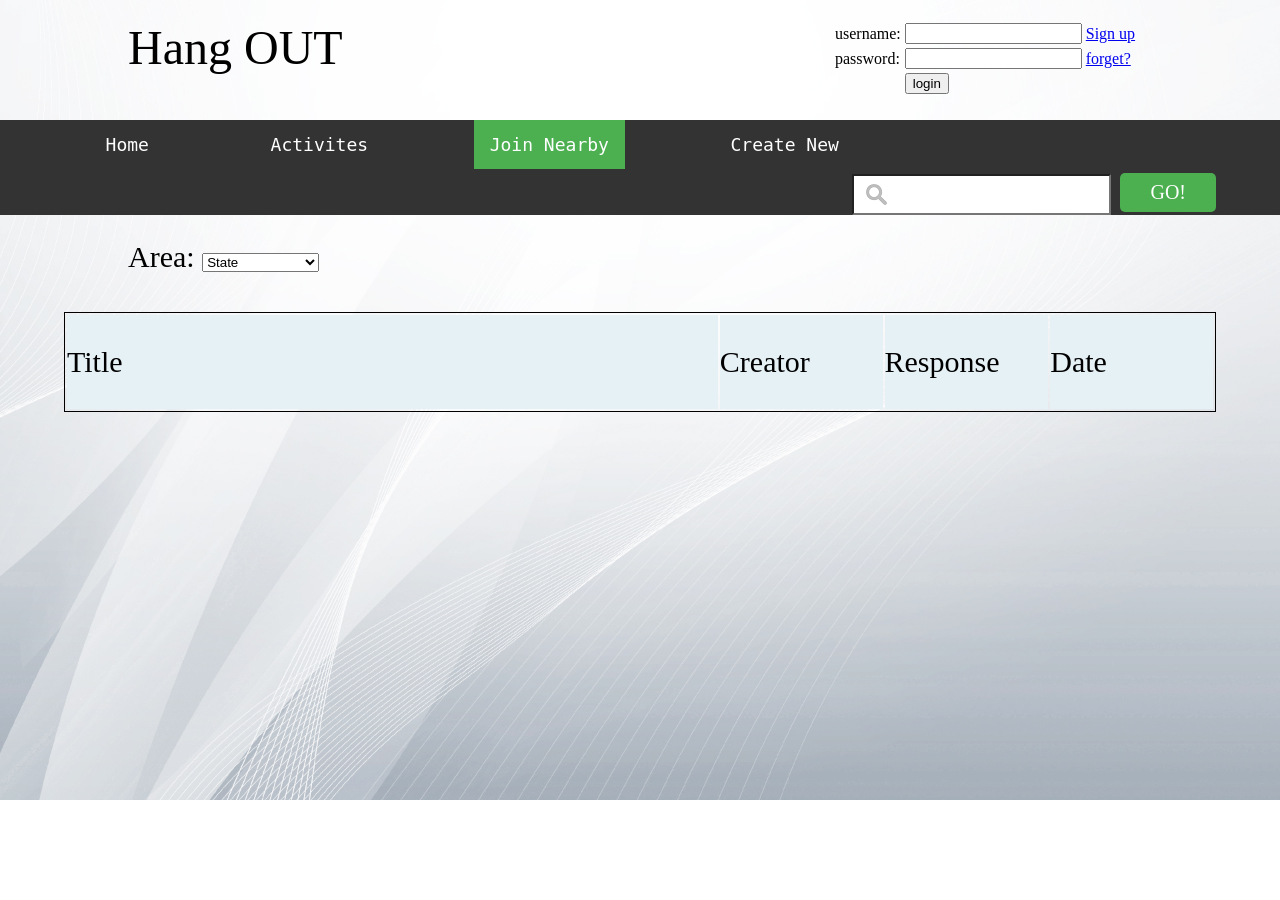
<file: www/join_nearby.html>
<!DOCTYPE html>
<html>
<head>
	<title>Hang OUT!</title>
    <script src="https://ajax.googleapis.com/ajax/libs/jquery/3.1.0/jquery.min.js"></script>
	<script src="./js/widgEditor.js"></script>
	<script src="js/jquery.cookie.js"></script>
	<script type="text/javascript" src="js/login.js"></script>
	<script src="js/check_login.js"></script>
	<script src="js/log_out.js"></script>
    <script src="js/join_nearby.js"></script>
	<script src="js/search.js"></script>


	<style type="text/css" media="all">
		@import "css/main.css";
		@import "css/widgEditor.css";
	</style>
	<link rel="stylesheet" type="text/css" href="./css/style.css">
	<link rel="stylesheet" type="text/css" href="./css/slide.css">

</head>

<body>
	<div id="header">
		<div id="top_area">
			<div id="logo_bar">Hang OUT</div>
			<div id="login_bar">


				<div class="login">
					<table>
						<tr>
							<td>username:</td>
							<td><input type="text" id="username"></td>
							<td><a href="./register.html">Sign up</a></td>
						</tr>
						<tr>
							<td>password:</td>
							<td><input type="password" id="password"></td>
							<td><a href="./forget.html">forget?</a></td>

						</tr>
						<tr>
							<td></td>
							<td colspan="2" id="login_td"><button type="button" id="login">login</button><span id="login_td_span"></span>	</td>
						</tr>
					</table>
				</div>

			</div>
		</div>
		<div id="menu">

			<ul>
				<li><a href="./index.html">Home</a></li>
				<li class="dropdown"><a href="./activity.html">Activites</a>
				<div class="dropdown-content">
					<a href="#">Sports</a>
					<a href="#">Games</a>
					<a href="#">Events</a>
					<a href="#">Travel</a>
				</div>
				</li>

				<li><a  class="active" href="./join_nearby.html">Join Nearby</a></li>
				<li><a href="./new_activity.html">Create New</a></li>


				<div id="search_bar">
					<input type="text" name="search_bar" id= "search"/>
					<button id="search_btn">GO!</button>
				</div>
			</ul>



		</div>
	</div>
	<div id="body_main">
		<div id="body_head_join">
			<div id="join_main">
                <p>Area:
                    <select name="area" id="area" data-code="shlst">
                                    <option value="-1">
                                    State
                                </option><option value="AL">Alabama</option><option value="AK">Alaska</option><option value="AZ">Arizona</option><option value="AR">Arkansas</option><option value="CA">California</option><option value="CO">Colorado</option><option value="CT">Connecticut</option><option value="DC">DC</option><option value="DE">Delaware</option><option value="FL">Florida</option><option value="GA">Georgia</option><option value="GU">Guam</option><option value="HI">Hawaii</option><option value="ID">Idaho</option><option value="IL">Illinois</option><option value="IN">Indiana</option><option value="IA">Iowa</option><option value="KS">Kansas</option><option value="KY">Kentucky</option><option value="LA">Louisiana</option><option value="ME">Maine</option><option value="MD">Maryland</option><option value="MA">Massachusetts</option><option value="MI">Michigan</option><option value="MN">Minnesota</option><option value="MS">Mississippi</option><option value="MO">Missouri</option><option value="MT">Montana</option><option value="NE">Nebraska</option><option value="NV">Nevada</option><option value="NH">New Hampshire</option><option value="NJ">New Jersey</option><option value="NM">New Mexico</option><option value="NY">New York</option><option value="NC">North Carolina</option><option value="ND">North Dakota</option><option value="OH">Ohio</option><option value="OK">Oklahoma</option><option value="OR">Oregon</option><option value="PA">Pennsylvania</option><option value="RI">Rhode Island</option><option value="SC">South Carolina</option><option value="SD">South Dakota</option><option value="TN">Tennessee</option><option value="TX">Texas</option><option value="UT">Utah</option><option value="VT">Vermont</option><option value="VI">Virgin Islands</option><option value="VA">Virginia</option><option value="WA">Washington</option><option value="WV">West Virginia</option><option value="WI">Wisconsin</option><option value="WY">Wyoming</option>
                    </select>
                </p>
            </div>

		</div>
		<div id="body_content">
			<table id="all_activities">
				<tr class="table_head">
					<td width="40%">Title</td>
					<td width="10%">Creator</td>
					<td width="10%">Response</td>
					<td width="10%">Date</td>
				</tr>
<!-- 				<tr class="table_entry">
					<td>test</td>
					<td>test</td>
					<td>test</td>
					<td>test</td>
				</tr> -->
<!-- 				<tr class="table_entry">
					<td>test</td>
					<td>test</td>
					<td>test</td>
					<td>test</td>
				</tr>
				<tr class="table_entry">
					<td>test</td>
					<td>test</td>
					<td>test</td>
					<td>test</td>
				</tr> -->

			</table>
		</div>


	</div>


</body>
</html>
</file>
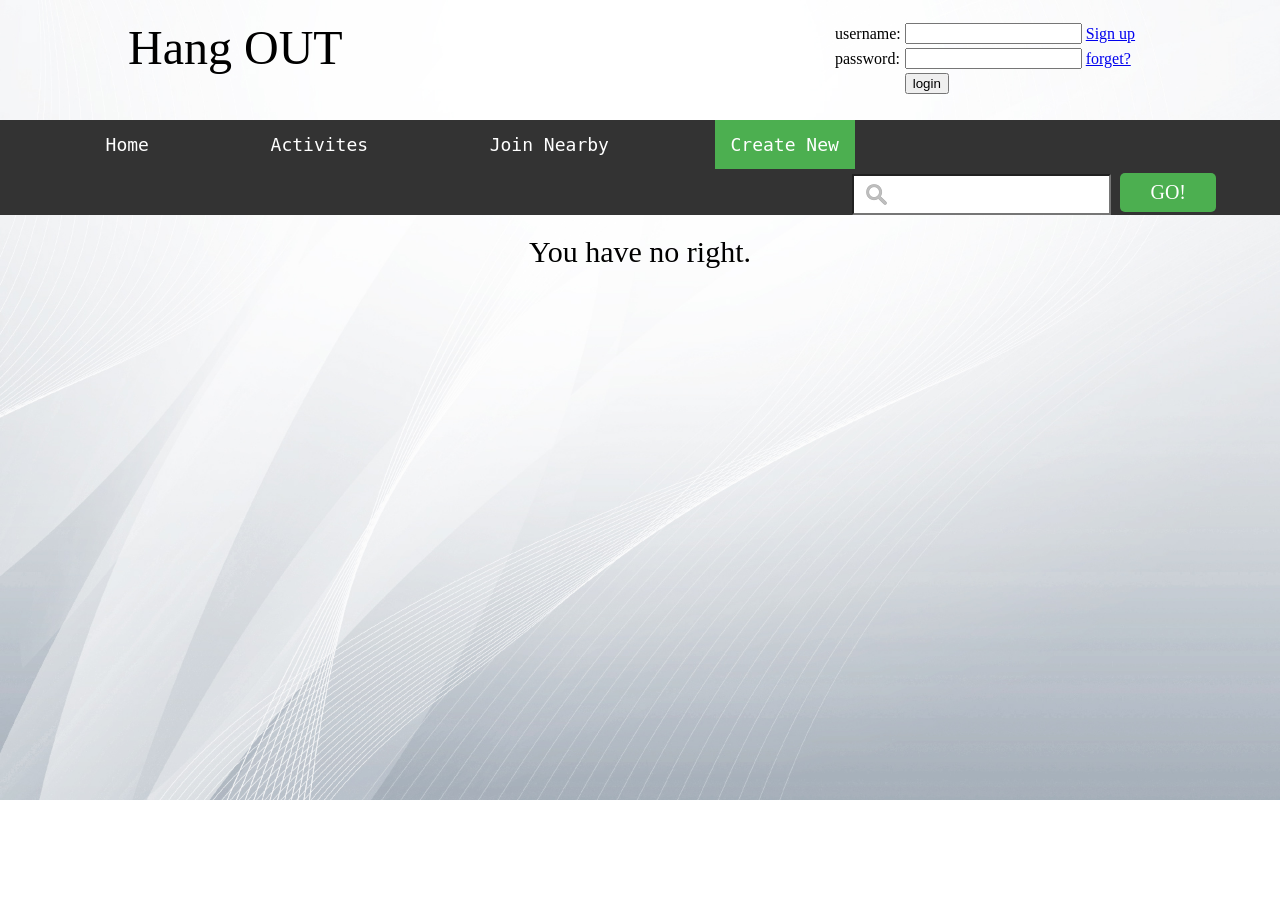
<file: www/modify.html>
<!DOCTYPE html>
<html>
<head>
	<title>Hang OUT!</title>

	<script src="https://ajax.googleapis.com/ajax/libs/jquery/3.1.0/jquery.min.js"></script>
	<script src="./js/widgEditor.js"></script>
	<script src="js/jquery.cookie.js"></script>
	<script type="text/javascript" src="js/login.js"></script>
	<script src="js/log_out.js"></script>
	<script src="js/check_login.js"></script>
	<script src="js/create_check_login.js"></script>
	<script src="js/search.js"></script>
	<script src="js/modify.js"></script>

	<style type="text/css" media="all">
		@import "css/main.css";
		@import "css/widgEditor.css";
	</style>
	<link rel="stylesheet" type="text/css" href="./css/style.css">
	<link rel="stylesheet" type="text/css" href="./css/slide.css">

</head>

<body>
	<div id="header">
		<div id="top_area">
			<div id="logo_bar">Hang OUT</div>
			<div id="login_bar">


				<div class="login">
					<table>
						<tr>
							<td>username:</td>
							<td><input type="text" id="username"></td>
							<td><a href="./register.html">Sign up</a></td>
						</tr>
						<tr>
							<td>password:</td>
							<td><input type="password" id="password"></td>
							<td><a href="./forget.html">forget?</a></td>

						</tr>
						<tr>
							<td></td>
							<td colspan="2" id="login_td"><button type="button" id="login">login</button><span id="login_td_span"></span>	</td>
						</tr>
					</table>
				</div>

			</div>
		</div>
		<div id="menu">

			<ul>
				<li><a href="./index.html">Home</a></li>
				<li class="dropdown"><a href="./activity.html">Activites</a>
				<div class="dropdown-content">
					<a href="#">Sports</a>
					<a href="#">Games</a>
					<a href="#">Events</a>
					<a href="#">Travel</a>
				</div>
				</li>

				<li><a href="./join_nearby.html">Join Nearby</a></li>
				<li><a class="active" href="./new_activity.html">Create New</a></li>


				<div id="search_bar">
					<input type="text" name="search_bar" id= "search"/>
					<button id="search_btn">GO!</button>
				</div>
			</ul>



		</div>
	</div>
	<div id="body_main">
		<div id="body_head">
			<form action="./cgi-bin/modify_handle.py" onsubmit="return check_modify();" id="create_form" method="POST" enctype="multipart/form-data">
			<div id="ahead_editor">
				<p>Title:<input id="editor_title" readonly type="text" name="title"/></p>
				<p>Choose catgory:
					<select  name="category">
					  <option value="1" checked>Sports</option>
					  <option value="2">Travel</option>
					  <option value="3">Game</option>
					  <option value="4">Events</option>
					</select>
				</p>
				<p>Area:<select name="area" id="area" data-code="shlst">
                                    <option value="-1">
                                    State
                                </option><option value="AL">Alabama</option><option value="AK">Alaska</option><option value="AZ">Arizona</option><option value="AR">Arkansas</option><option value="CA">California</option><option value="CO">Colorado</option><option value="CT">Connecticut</option><option value="DC">DC</option><option value="DE">Delaware</option><option value="FL">Florida</option><option value="GA">Georgia</option><option value="GU">Guam</option><option value="HI">Hawaii</option><option value="ID">Idaho</option><option value="IL">Illinois</option><option value="IN">Indiana</option><option value="IA">Iowa</option><option value="KS">Kansas</option><option value="KY">Kentucky</option><option value="LA">Louisiana</option><option value="ME">Maine</option><option value="MD">Maryland</option><option value="MA">Massachusetts</option><option value="MI">Michigan</option><option value="MN">Minnesota</option><option value="MS">Mississippi</option><option value="MO">Missouri</option><option value="MT">Montana</option><option value="NE">Nebraska</option><option value="NV">Nevada</option><option value="NH">New Hampshire</option><option value="NJ">New Jersey</option><option value="NM">New Mexico</option><option value="NY">New York</option><option value="NC">North Carolina</option><option value="ND">North Dakota</option><option value="OH">Ohio</option><option value="OK">Oklahoma</option><option value="OR">Oregon</option><option value="PA">Pennsylvania</option><option value="RI">Rhode Island</option><option value="SC">South Carolina</option><option value="SD">South Dakota</option><option value="TN">Tennessee</option><option value="TX">Texas</option><option value="UT">Utah</option><option value="VT">Vermont</option><option value="VI">Virgin Islands</option><option value="VA">Virginia</option><option value="WA">Washington</option><option value="WV">West Virginia</option><option value="WI">Wisconsin</option><option value="WY">Wyoming</option></select></p>
			</div>
			<div id="editor">

				<fieldset>
					<label for="noise">
						Create New Acitvity:
					</label>
					<textarea id="noise" name="noise"  form="create_form" class="widgEditor nothing"></textarea>
				</fieldset>
				<fieldset class="submit">

					<input type="submit" value="Create" />
				</fieldset>
				<input type="text" id="user_id" name="user_id" hidden="true" value="-1"/>
				<input type="text" id="act_id" name="act_id" hidden="true" value="-1"/>
			</div>
			</form>
		</form>
		</div>
	</div>


</body>
</html>
</file>
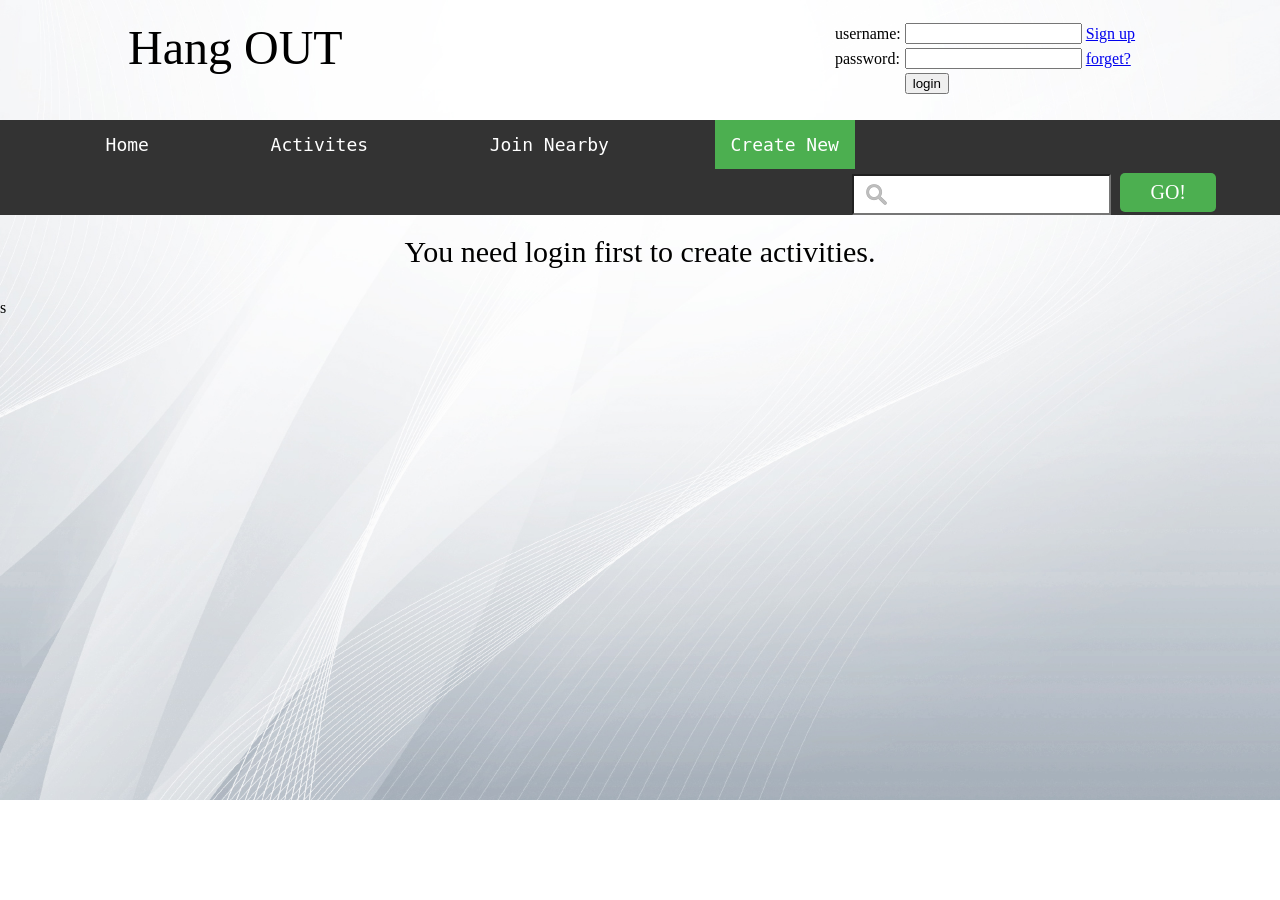
<file: www/new_activity.html>
<!DOCTYPE html>
<html>
<head>
	<title>Hang OUT!</title>
	
	<script src="https://ajax.googleapis.com/ajax/libs/jquery/3.1.0/jquery.min.js"></script>
	<script src="./js/widgEditor.js"></script>
	<script src="js/jquery.cookie.js"></script>
	<script type="text/javascript" src="js/login.js"></script>
	<script src="js/log_out.js"></script>
	<script src="js/check_login.js"></script>
	<script src="js/create_check_login.js"></script>
	<script src="js/search.js"></script>
	<script src="js/check_create.js"></script>
	<style type="text/css" media="all">
		@import "css/main.css";
		@import "css/widgEditor.css";
	</style>
	<link rel="stylesheet" type="text/css" href="./css/style.css">
	<link rel="stylesheet" type="text/css" href="./css/slide.css">
	
</head>

<body>
	<div id="header">
		<div id="top_area">
			<div id="logo_bar">Hang OUT</div>
			<div id="login_bar">


				<div class="login">
					<table>
						<tr>
							<td>username:</td>
							<td><input type="text" id="username"></td>
							<td><a href="./register.html">Sign up</a></td>
						</tr>
						<tr>
							<td>password:</td>
							<td><input type="password" id="password"></td>
							<td><a href="./forget.html">forget?</a></td>

						</tr>
						<tr>
							<td></td>
							<td colspan="2" id="login_td"><button type="button" id="login">login</button><span id="login_td_span"></span>	</td>
						</tr>
					</table>
				</div>

			</div>
		</div>
		<div id="menu">

			<ul>
				<li><a href="./index.html">Home</a></li>
				<li class="dropdown"><a href="./activity.html">Activites</a>
				<div class="dropdown-content">
					<a href="#">Sports</a>
					<a href="#">Games</a>
					<a href="#">Events</a>
					<a href="#">Travel</a>
				</div>
				</li>

				<li><a href="./join_nearby.html">Join Nearby</a></li>
				<li><a class="active" href="./new_activity.html">Create New</a></li>


				<div id="search_bar">
					<input type="text" name="search_bar" id= "search"/>
					<button id="search_btn">GO!</button>
				</div>
			</ul>

	
			
		</div>
	</div>
	<div id="body_main">
		<div id="body_head">
			<form action="./cgi-bin/create_handle.py" onsubmit="return check_create()" id="create_form" method="POST" enctype="multipart/form-data">
			<div id="ahead_editor">
				<p>Title:<input type="text" id="title" name="title"/></p>
				<p>Picture:<input type=FILE name="picture" accept="image/*" size=50></p>
				<p>Choose catgory:
					<select name="category">
					  <option value="1" checked>Sports</option>
					  <option value="2">Travel</option>
					  <option value="3">Game</option>
					  <option value="4">Events</option>
					</select>
				</p>
				<p>Area:<select name="area" id="area" data-code="shlst">
                                    <option value="-1">
                                    State
                                </option><option value="AL">Alabama</option><option value="AK">Alaska</option><option value="AZ">Arizona</option><option value="AR">Arkansas</option><option value="CA">California</option><option value="CO">Colorado</option><option value="CT">Connecticut</option><option value="DC">DC</option><option value="DE">Delaware</option><option value="FL">Florida</option><option value="GA">Georgia</option><option value="GU">Guam</option><option value="HI">Hawaii</option><option value="ID">Idaho</option><option value="IL">Illinois</option><option value="IN">Indiana</option><option value="IA">Iowa</option><option value="KS">Kansas</option><option value="KY">Kentucky</option><option value="LA">Louisiana</option><option value="ME">Maine</option><option value="MD">Maryland</option><option value="MA">Massachusetts</option><option value="MI">Michigan</option><option value="MN">Minnesota</option><option value="MS">Mississippi</option><option value="MO">Missouri</option><option value="MT">Montana</option><option value="NE">Nebraska</option><option value="NV">Nevada</option><option value="NH">New Hampshire</option><option value="NJ">New Jersey</option><option value="NM">New Mexico</option><option value="NY">New York</option><option value="NC">North Carolina</option><option value="ND">North Dakota</option><option value="OH">Ohio</option><option value="OK">Oklahoma</option><option value="OR">Oregon</option><option value="PA">Pennsylvania</option><option value="RI">Rhode Island</option><option value="SC">South Carolina</option><option value="SD">South Dakota</option><option value="TN">Tennessee</option><option value="TX">Texas</option><option value="UT">Utah</option><option value="VT">Vermont</option><option value="VI">Virgin Islands</option><option value="VA">Virginia</option><option value="WA">Washington</option><option value="WV">West Virginia</option><option value="WI">Wisconsin</option><option value="WY">Wyoming</option></select></p>
			</div>
			<div id="editor">
				
				<fieldset>
					<label for="noise">
						Create New Acitvity:
					</label>
					<textarea id="noise" name="noise"  form="create_form" class="widgEditor nothing"></textarea>
				</fieldset>
				<fieldset class="submit">

					<input type="submit" value="Create" />
				</fieldset>
				<input type="text" id="user_id" name="user_id" hidden="true" value="-1"/>
				<input type="text" id="trans_id" name="trans_id" hidden="true" value="-1"/>
			</div>
			</form>
		</form>
		</div>	
	</div>
	
	
</body>
</html>
</file>
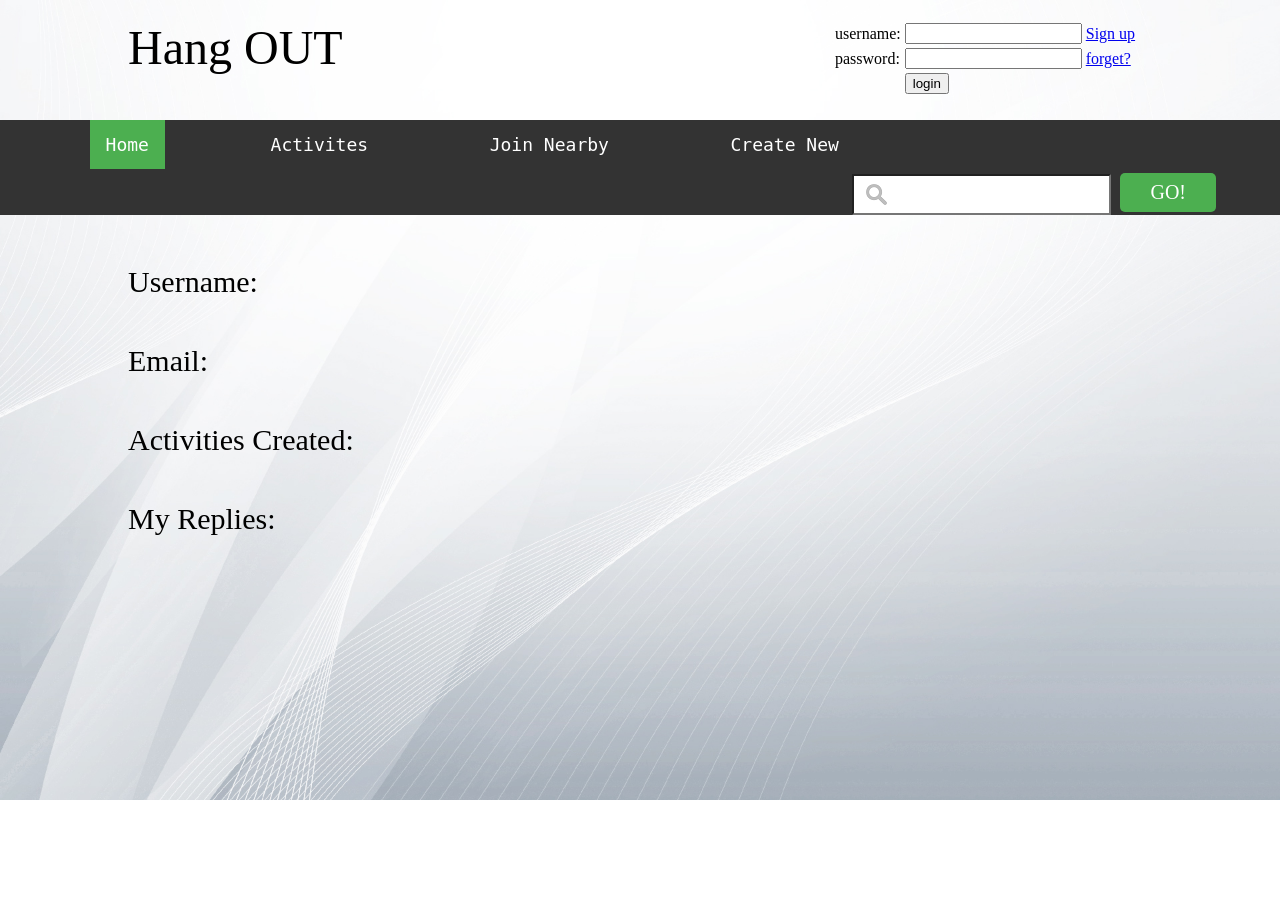
<file: www/profile.html>
<!DOCTYPE html>
<html>
<head>
	<title>Hang OUT!</title>
	
	<script src="https://ajax.googleapis.com/ajax/libs/jquery/3.1.0/jquery.min.js"></script>
	<script src="./js/widgEditor.js"></script>
	<script src="js/profile.js"></script>
	<script src="js/log_out.js"></script>
	<script src="js/check_login.js"></script>
	<script src="js/jquery.cookie.js"></script>
	<script type="text/javascript" src="js/login.js"></script>
	
	<style type="text/css" media="all">
		@import "css/main.css";
		@import "css/widgEditor.css";
	</style>
	<link rel="stylesheet" type="text/css" href="./css/style.css">
	<link rel="stylesheet" type="text/css" href="./css/slide.css">
	
</head>

<body>
	<div id="header">
		<div id="top_area">
			<div id="logo_bar">Hang OUT</div>
			<div id="login_bar">


				<div class="login">
					<table>
						<tr>
							<td>username:</td>
							<td><input type="text" id="username"></td>
							<td><a href="./register.html">Sign up</a></td>
						</tr>
						<tr>
							<td>password:</td>
							<td><input type="password" id="password"></td>
							<td><a href="./forget.html">forget?</a></td>

						</tr>
						<tr>
							<td></td>
							<td colspan="2" id="login_td"><button type="button" id="login">login</button>	</td>
						</tr>
					</table>
				</div>

			</div>
		</div>
		<div id="menu">

			<ul>
				<li><a class="active" href="./index.html">Home</a></li>
				<li class="dropdown"><a href="./activity.html">Activites</a>
				<div class="dropdown-content">
					<a href="#">Sports</a>
					<a href="#">Games</a>
					<a href="#">Events</a>
					<a href="#">Travel</a>
				</div>
				</li>

				<li><a href="./join_nearby.html">Join Nearby</a></li>
				<li><a href="./new_activity.html">Create New</a></li>


				<div id="search_bar">
					<input type="text" name="search_bar" id= "search"/>
					<input type="button" name="search_click" id="search_btn" value="GO!">
				</div>
			</ul>

	
			
		</div>
	</div>
	<div id="body_main">
		<div id="body_head">
			<div id="profile_module">
				<p>Username: <div id="profile_res1"></div></p>	
				<p>Email: <div id="profile_res2"></div></p>	
				<p>Activities Created: <div id="profile_res3"></div></p>
				<p>My Replies: <div id="profile_res4"></div></p>
<!-- 				<p>Activities Created: show the activities that the user created</p>	
				<p>Reply: show the comments that user replied</p> -->	
			</div>

		</div>
	

		
	</div>
	
	
</body>
</html>
</file>
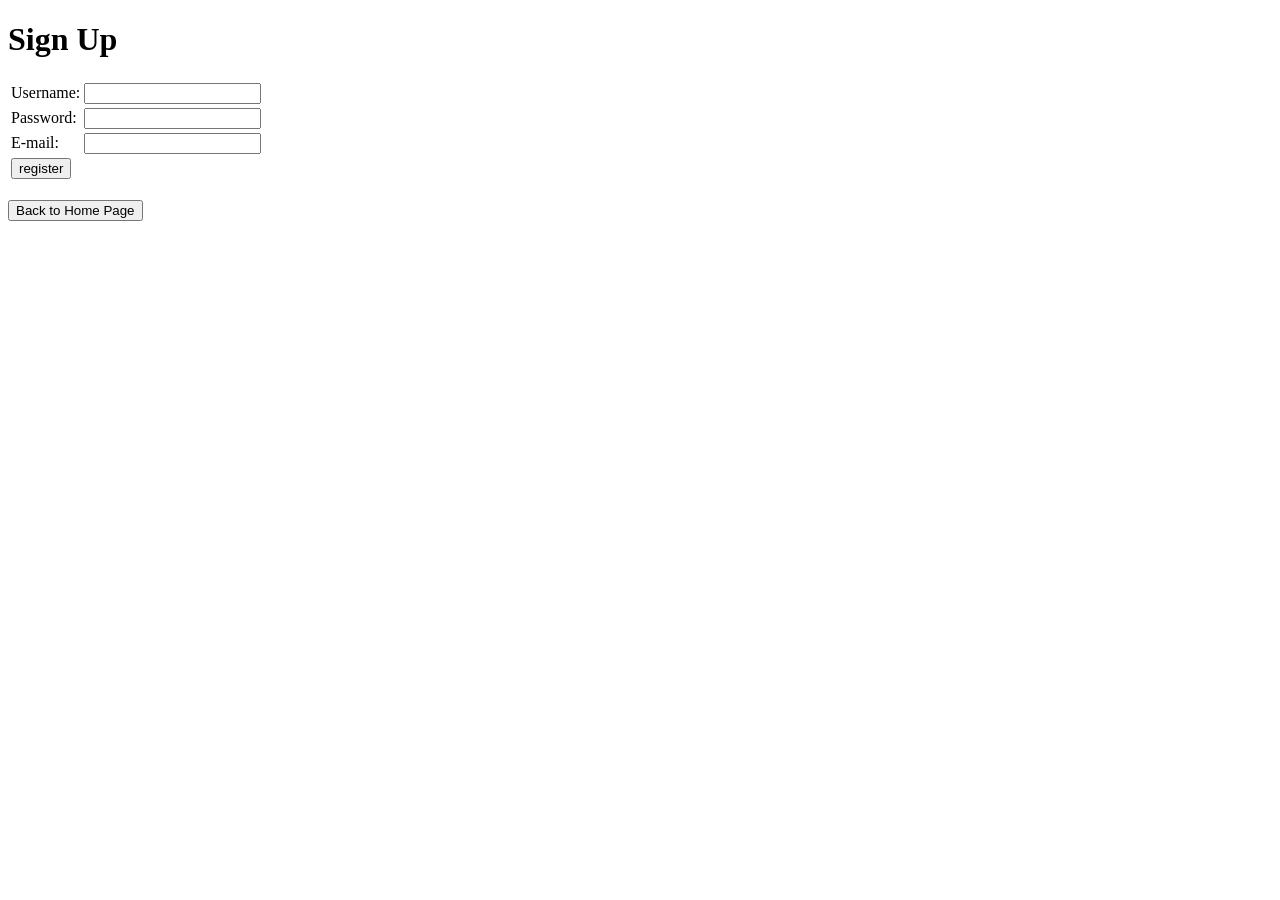
<file: www/register.html>
<!DOCTYPE html>
<html>
<head>
	<title>Sign Up</title>
	<script src="https://ajax.googleapis.com/ajax/libs/jquery/3.1.0/jquery.min.js"></script>
	<script src="js/register.js"></script>
	<script src="js/check_register.js"></script>
	<script src="js/jquery.cookie.js"></script>
</head>
<body>
<div>
	<h1>Sign Up</h1>
		<div class="register">
		<table>
			<tr>
				<td>
					Username:
				</td>
				<td>
					<input type="text" id="username" name ="username" onchange='check_username()'/>
					<span id="username_check"></span>
				</td>
			</tr>
			<tr>
				<td>
					Password:
				</td>
				<td>
					<input type="password" id="password" name="password"/>
				</td>
			</tr>
			<tr>
				<td>
					E-mail:
				</td>
				<td>
					<input type="text" id="email" name="email"  onchange='check_email()'/>
					<span id="email_check"></span>
				</td>
			</tr>
			<tr>
	            <td colspan="2" id="register_td"><button type="button" id="register">register</button>   </td>
			</tr>
		</table>		
		</div>
	<br>
	<div class="index_div2">
        <form action="/index.html">
            <input type="submit" value="Back to Home Page">
        </form>
	</div>
	<br>
	<div id="register_res"></div>


</div>
</body>
</html>
</file>
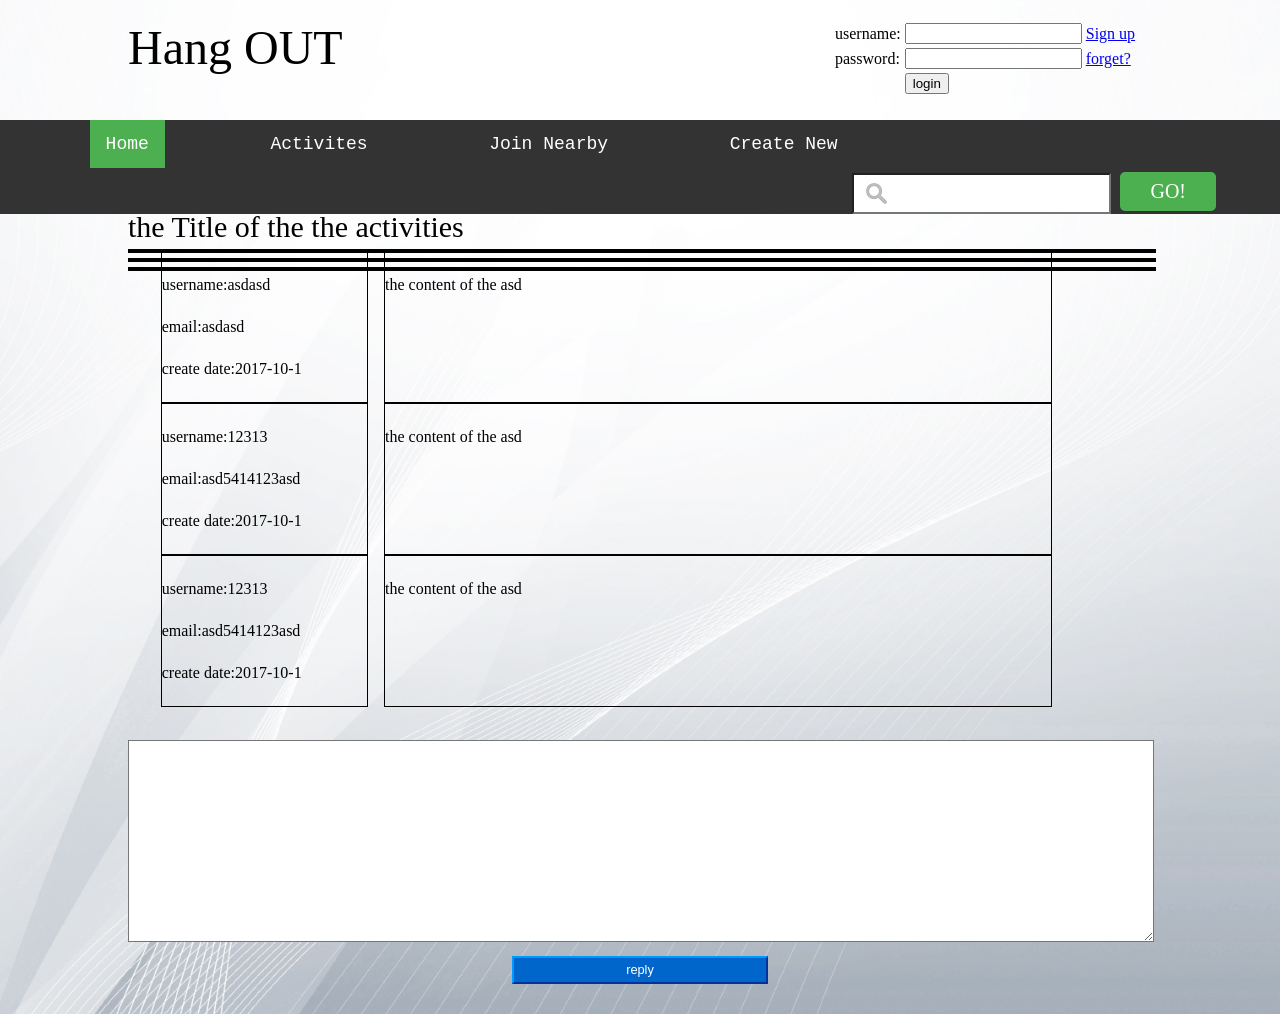
<file: www/thread.html>
<!DOCTYPE html>
<html>
<head>
	<title>Hang OUT!</title>
	
	<script src="https://ajax.googleapis.com/ajax/libs/jquery/3.1.0/jquery.min.js"></script>
	<script src="./js/widgEditor.js"></script>
	<script src="js/search.js"></script>
	
	<style type="text/css" media="all">
		@import "css/main.css";
		@import "css/widgEditor.css";
	</style>
	<link rel="stylesheet" type="text/css" href="./css/style.css">
	<link rel="stylesheet" type="text/css" href="./css/slide.css">
	
</head>

<body>
	<div id="header">
		<div id="top_area">
			<div id="logo_bar">Hang OUT</div>
			<div id="login_bar">


				<div class="login">
					<table>
						<tr>
							<td>username:</td>
							<td><input type="text" id="username"></td>
							<td><a href="./register.html">Sign up</a></td>
						</tr>
						<tr>
							<td>password:</td>
							<td><input type="password" id="password"></td>
							<td><a href="./forget.html">forget?</a></td>

						</tr>
						<tr>
							<td></td>
							<td colspan="2" id="login_td"><button type="button" id="login">login</button><span id="login_td_span"></span>	</td>
						</tr>
					</table>
				</div>

			</div>
		</div>
		<div id="menu">

			<ul>
				<li><a class="active" href="./index.html">Home</a></li>
				<li class="dropdown"><a href="./activity.html">Activites</a>
				<div class="dropdown-content">
					<a href="#">Sports</a>
					<a href="#">Games</a>
					<a href="#">Events</a>
					<a href="#">Travel</a>
				</div>
				</li>

				<li><a href="./join_nearby.html">Join Nearby</a></li>
				<li><a href="./new_activity.html">Create New</a></li>


				<div id="search_bar">
					<input type="text" name="search_bar" id= "search"/>
					<button id="search_btn">GO!</button>
				</div>
			</ul>

	
			
		</div>
	</div>
	<div id="body_main">
		<div id="body_head">
			<div id="thread_title"> the Title of the the activities</div>
			<div class="comment">
				<div class="left_comment">
					<p>username:asdasd</p>
					<p>email:asdasd</p>
					<p>create date:2017-10-1</p>
				</div>	
				<div class="right_comment">
					<p>the content of the asd</p>
				</div>	
			</div>	
			<div class="comment">
				<div class="left_comment">
					<p>username:12313</p>
					<p>email:asd5414123asd</p>
					<p>create date:2017-10-1</p>
				</div>	
				<div class="right_comment">
					<p>the content of the asd</p>
				</div>	
			</div>	

			<div class="comment">
				<div class="left_comment">
					<p>username:12313</p>
					<p>email:asd5414123asd</p>
					<p>create date:2017-10-1</p>
				</div>	
				<div class="right_comment">
					<p>the content of the asd</p>
				</div>	
			</div>	
		</div>
	
		<div id="re_editor">
				<textarea id="reply_area" name="reply"></textarea>
				<button id="submit">reply</button>
		</div>
		
	</div>
	
	
</body>
</html>
</file>
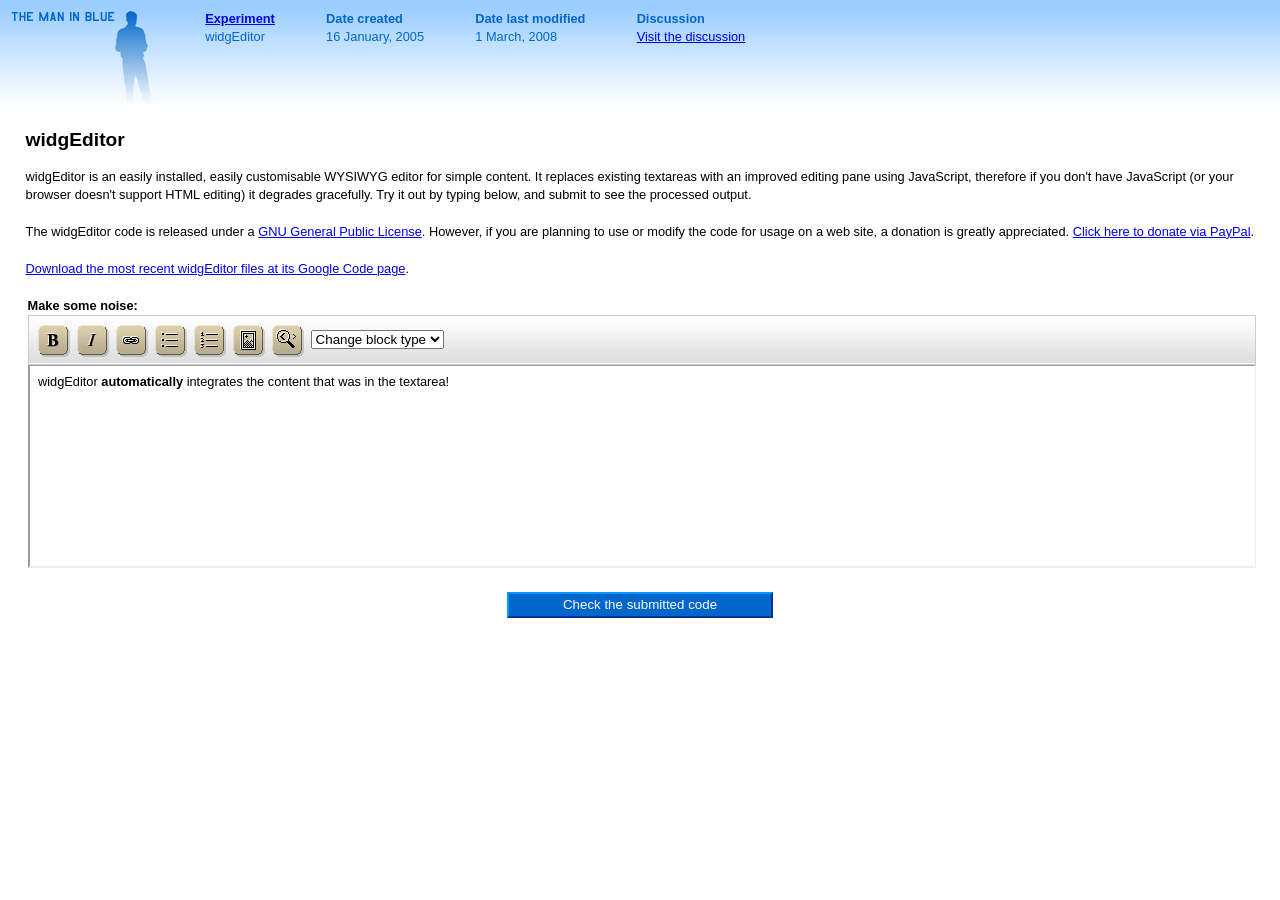
<file: www/widgEditor/example.htm>
<!DOCTYPE html PUBLIC "-//W3C//DTD XHTML 1.0 Strict//EN"
"http://www.w3.org/TR/xhtml1/DTD/xhtml1-strict.dtd">
<html xmlns="http://www.w3.org/1999/xhtml" xml:lang="en" lang="en">




<head>

<title>The Man in Blue &gt; Experiments &gt; widgEditor</title>

<meta http-equiv="content-type" content="text/html; charset=iso-8859-1" />
<meta name="author" content="The Man in Blue" />
<meta name="robots" content="all" />
<meta name="MSSmartTagsPreventParsing" content="true" />
<meta name="description" content="" />
<meta name="keywords" content="" />

<style type="text/css" media="all">
	@import "css/info.css";
	@import "css/main.css";
	@import "css/widgEditor.css";
</style>

<script type="text/javascript" src="scripts/widgEditor.js"></script>

</head>



<body>
	<div id="experimentInfo">
		<h1>
			<a href="http://www.themaninblue.com/" title="Go to The Man in Blue"><span class="hidden">The Man in Blue</span></a>
		</h1>
		<dl>
			<dt>
				<a href="http://www.themaninblue.com/experiment/">Experiment</a>
			</dt>
			<dd>
				widgEditor
			</dd>
		</dl>
		<dl>
			<dt>
				Date created
			</dt>
			<dd>
				16 January, 2005
			</dd>
		</dl>
		<dl>
			<dt>
				Date last modified
			</dt>
			<dd>
				1 March, 2008
			</dd>
		</dl>
		<dl>
			<dt>
				Discussion
			</dt>
			<dd>
				<a href="http://www.themaninblue.com/writing/perspective/2005/01/27/">Visit the discussion</a>
			</dd>
		</dl>
	</div>
<!-- END experimentInfo -->
	<div id="content">
		<h2>
			widgEditor
		</h2>
		<p>
			widgEditor is an easily installed, easily customisable WYSIWYG editor for simple content. It
			replaces existing textareas with an improved editing pane using JavaScript, therefore if you don't have
			JavaScript (or your browser doesn't support HTML editing) it degrades gracefully. Try it out by typing below, and submit to see the processed output.
		</p>
		<p>
			The widgEditor code is released under a <a href="http://www.gnu.org/licenses/gpl.html">GNU General Public License</a>. However, if you are planning to use or modify the code for
			usage on a web site, a donation is greatly appreciated.
			<a href="https://www.paypal.com/xclick/business=ckahobbes%40rocketmail.com&amp;no_shipping=1&amp;return=http%3A//www.themaninblue.com/donation/&amp;cancel_return=http%3A//www.themaninblue.com/writing/&amp;no_note=1&amp;tax=0&amp;currency_code=USD">Click here to donate via PayPal</a>.
		</p>
		<p>
			<a href="http://code.google.com/p/widgeditor/downloads/list">Download the most recent widgEditor files at its Google Code page</a>.
		</p>
		<form action="submit.php" onsubmit="alert('Your submitted HTML was:\n\n' + document.getElementById('noise').value); return false;">
			<fieldset>
				<label for="noise">
					Make some noise:
				</label>
				<textarea id="noise" name="noise" class="widgEditor nothing">&lt;p&gt;widgEditor &lt;strong&gt;automatically&lt;/strong&gt; integrates the content that was in the textarea!&lt;/p&gt;</textarea>
			</fieldset>
			<fieldset class="submit">
				<input type="submit" value="Check the submitted code" />
			</fieldset>
		</form>
	</div>
<!-- END content -->
</body>




</html>
</file>
<file: www/css/style.css>
body{
	background-image: url("../pics/home_cover.jpg");
	background-position: top;
	background-size: cover;
	background-repeat: no-repeat;
	margin: 0;
}
div{
	word-wrap: break-word;
}
#header{
	width: 100%;
	height: 170px;
}
#top_area{
	width: 100%;
	height: 100px;
	margin-top: 20px; 
}
#menu{
	width: 100%;
	height: 50px;
	margin: auto;
	display: block;
}

#logo_bar{
	font-family: fantasy;
	font-size: 3em;
	width: 20%;
	margin-left: 10%;
	float: left;
}

#login_bar{
	width: 30%;
	margin-right: 5%;
	float: right;
}
/* menu bar*/
#menu ul {
    list-style-type: none;
    margin: 0;
    padding: 0;
    overflow: hidden;
    background-color: #333;
}

#menu li {
    float: left;
    margin-left: 7%;
}

#menu li a {
    display: block;
    color: white;
    text-align: center;
    padding: 14px 16px;
    text-decoration: none;
    font-size: 18px;
    font-family: monospace;
}

#menu li a:hover:not(.active){
    background-color: #111;

}

#menu .active {
    background-color: #4CAF50;
}
/* dropdown menu*/
#menu li.dropdown {
    display: inline-block;
}

#menu .dropdown-content {
	z-index:1;
    display: none;
    position: absolute;
    background-color: #333;
    min-width: 150px;
    box-shadow: 0px 8px 16px 0px rgba(0,0,0,0.2);
}

#menu .dropdown-content a {
    padding: 12px 16px;
    text-decoration: none;
    display: block;
    text-align: left;
}

#menu .dropdown-content a:hover {background-color: #f1f1f1}

/*#menu .dropdown:hover .dropdown-content {
    display: block;
}*/

#search_bar{
	float: right;
	margin-right: 5%;
}
#search{
    background-image: url('../pics/searchicon.png');
    background-position: 12px 8px;
    background-repeat: no-repeat;
    font-size: 16px;
    font-family: fantasy;
    margin-top:5px;
    padding: 9px 18px 10px 45px;
}
#search_btn{
	margin-left: 5px;
	background-color: #4CAF50; /* Green */
	border: none;
    color: white;
    padding: 8px 30px;
    text-align: center;
    text-decoration: none;
    display: inline-block;
    font-size: 20px;
    font-family: fantasy;
    border-radius: 5px;
    transition-duration: 0.4s;
}
#search_btn:hover{
	color:red;
}
/* end of index css*/


/* home page css*/
#body_head{
	width: 100%;
	min-height: 500px; 
}
#slides{
	float: left;
	margin-left: 8%;
	max-height: 500px;
	max-width: 50%;

}
#slides_right{
	float: right;
	max-width: 30%;
	margin-right: 15%;
	margin-top: 20px;
	padding-top: 20px;
}	
#welcome{
	margin-top: 50px;
}
#welcome p{
	font-family: Impact;
	font-size: 40px;
	margin-top: 10px;
}

/* end of home page CSS*/



/* activity CSS*/
.subcat{
	width: 100%;
	min-height: 500px;
	padding-top: 10px;

}


.subcat_left{
	padding: 20px 30px;
	margin-bottom: 10px;
	margin-left: 5%;
	min-width: 40%;
	height: 200px;
	float: left;
	border: 1px solid;
	display: block;
}
.subcat_left{

    background-repeat: no-repeat;
    background-position: 80% 50%;
	background-size: auto 60%;
}
.subcat_right{
     background-repeat: no-repeat;
    background-position: 80% 50%;
	background-size: auto 60%;
}
.subcat_right{
	padding: 20px 30px;
	margin-bottom: 10px;
	margin-right: 5%;
	min-width: 40%;
	height: 200px;
	float: right;
	border: 1px solid;
	display: block;
}
.subcat p{
	font-family: fantasy;
	font-size: 1em;
}


#body_content table{
	margin: 3px 5%;
	border: 1px solid;
	width: 90%;
	min-height: 100px;

}
.table_head td{
	padding: 10px 0;
	font-family: Times;
	font-size: 30px;
	background-color: #e6f1f6;
}
.table_entry td{
	padding: 2px 0;
	font-family: fantasy;
	font-size: 25px;
	background-color: white;
}

/* end of activities CSS*/

/* new_activity CSS*/
#ahead_editor{
	min-height:20px;
	margin: 20px 10%; 
	font-size: 16px;
	font-weight: bold;
}
#ahead_editor input[type='text']{
	width: 300px;
}
#editor{
	padding: 0 10%;
	min-height: 400px;
}
/* end of new_activity CSS*/



/* thread CSS*/
#thread_title{
	margin-top: 20px;
	padding-left: 10%;
	font-size: 30px;
	font-family: fantasy;
}
.comment{
	margin: 0 10%;
	margin-top: 5px;
	width: 80%;
	border: 2px solid;
}
.left_comment{
	float: left;
	margin-left: 3%;
	width: 20%;
	min-height: 150px;
	border: 1px solid;
	display: inline;
}
.right_comment{
	margin-right: 10%;
	float: right;
	width: 65%;
	min-height: 150px;
	border: 1px solid;
}

#re_editor{
	margin:30px 0;
	padding: 0 10%;
	min-height: 100px;

}
#reply_area{
	font-size: 25px;
}
#submit{
	margin: 10px auto;
	font-family: Arial, Helvetica, sans-serif;
    font-size: 80%;
    line-height: 1.4em;
    width: 20em;
    border: 2px solid #003399;
    border-top-color: #0099FF;
    border-left-color: #0099FF;
    padding: 0.25em;
    background-color: #0066CC;
    color: #FFFFFF;
	display: block;
}
/* end thread CSS*/

/* start of profile CSS*/
#profile_module{
	padding:30px 10%;
	font-size: 30px;
}
/* end of profile CSS*/

/* join nearby*/
#body_head_join{
	width: 100%;
	min-height: 100px;
}
#join_main{
	font-size: 30px;
	padding: 5px 10%;
}

/*view_table*/
#view_table{
	width: 90%;
	margin: 0 auto;
}
#view_table table{
	border-collapse: collapse;
    width: 100%;
}
#view_table th,#view_table td{
	padding: 8px;
    text-align: left;
    border-bottom: 1px solid #ddd;
}
.table_title{
	text-align: center;
	font-size: 30px;
	width:90%;
}
#view_table tr:nth-child(even) {background-color: #f2f2f2}
#view_table tr:nth-child(even) {background-color: #FFFFFF}
.view_col1{
	width: 20%;
	font-family: fantasy;
	font-size: 20px;
}
.view_col2{
	width:60%
}
.view_col3{
	width:10%;
	font-size: 20px;
}
#view_table td {
  border-right: solid 1px olivedrab;
  border-left: solid 1px olivedrab;
}
</file>
<file: www/css/slide.css>
/* Slideshow container */
.slideshow-container {
  max-width: 700px;
  max-height: 500px;
  position: relative;
  margin: auto;
}

/* Next & previous buttons */
.prev, .next {
  cursor: pointer;
  position: absolute;
  top: 50%;
  width: auto;
  margin-top: -22px;
  padding: 16px;
  color: white;
  font-weight: bold;
  font-size: 18px;
  transition: 0.6s ease;
  border-radius: 0 3px 3px 0;
}

/* Position the "next button" to the right */
.next {
  right: 0;
  border-radius: 3px 0 0 3px;
}

/* On hover, add a black background color with a little bit see-through */
.prev:hover, .next:hover {
  background-color: rgba(0,0,0,0.8);
}

/* Caption text */
.text {
  color: #f2f2f2;
  font-size: 15px;
  padding: 8px 12px;
  position: absolute;
  bottom: 8px;
  width: 100%;
  text-align: center;
}

/* Number text (1/3 etc) */
.numbertext {
  color: #f2f2f2;
  font-size: 12px;
  padding: 8px 12px;
  position: absolute;
  top: 0;
}

/* The dots/bullets/indicators */
.dot {
  cursor:pointer;
  height: 13px;
  width: 13px;
  margin: 0 2px;
  background-color: #bbb;
  border-radius: 50%;
  display: inline-block;
  transition: background-color 0.6s ease;
}

.active, .dot:hover {
  background-color: #717171;
}

/* Fading animation */
.fade {
  -webkit-animation-name: fade;
  -webkit-animation-duration: 1.5s;
  animation-name: fade;
  animation-duration: 1.5s;
}
.fade img{
  width:  auto; 
  height: 400px; 
}
@-webkit-keyframes fade {
  from {opacity: .4} 
  to {opacity: 1}
}

@keyframes fade {
  from {opacity: .4} 
  to {opacity: 1}
}
</file>
